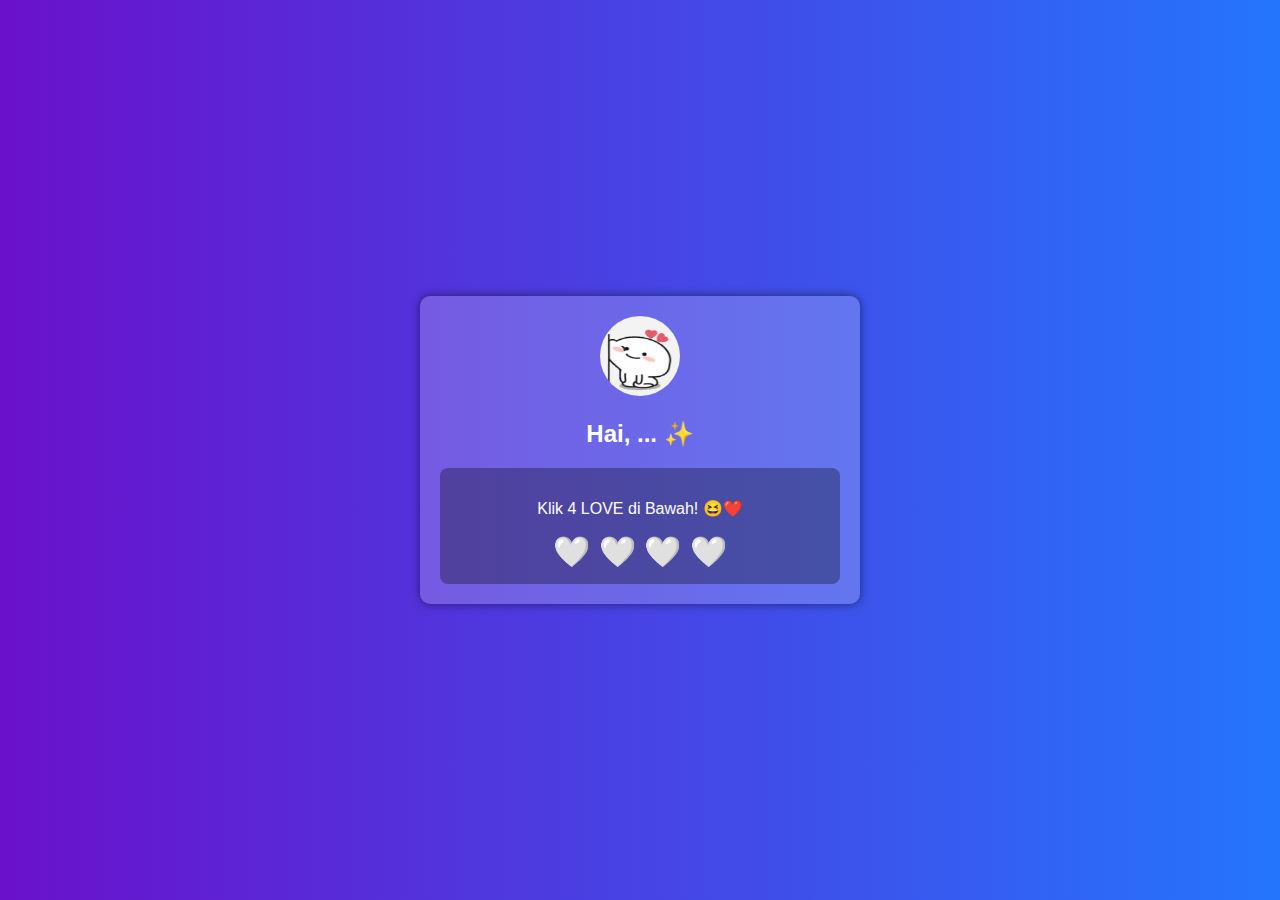
<file: Index.html>
<!DOCTYPE html>
<html lang="id">
<head>
    <meta charset="UTF-8">
    <meta name="viewport" content="width=device-width, initial-scale=1.0">
    <title>Happy Birthday</title>
    <link rel="stylesheet" href="style.css">
</head>
<body>
    <div class="container">
        <div class="profile">
                    <img src="bagas2.jpg" width="200" height="200" style="border-radius: 50%;"/>
        </div>
        <h2>Hai, <span id="nama">...</span> ✨</h2>
        <div class="card">
            <p id="click-text">Klik 4 LOVE di Bawah! 😆❤️</p>
            <div class="hearts">
                <span class="heart" onclick="toggleHeart(this)">🤍</span>
                <span class="heart" onclick="toggleHeart(this)">🤍</span>
                <span class="heart" onclick="toggleHeart(this)">🤍</span>
                <span class="heart" onclick="toggleHeart(this)">🤍</span>
    </div>
    <script src="script.js"></script>
</body>
</html>
</file>
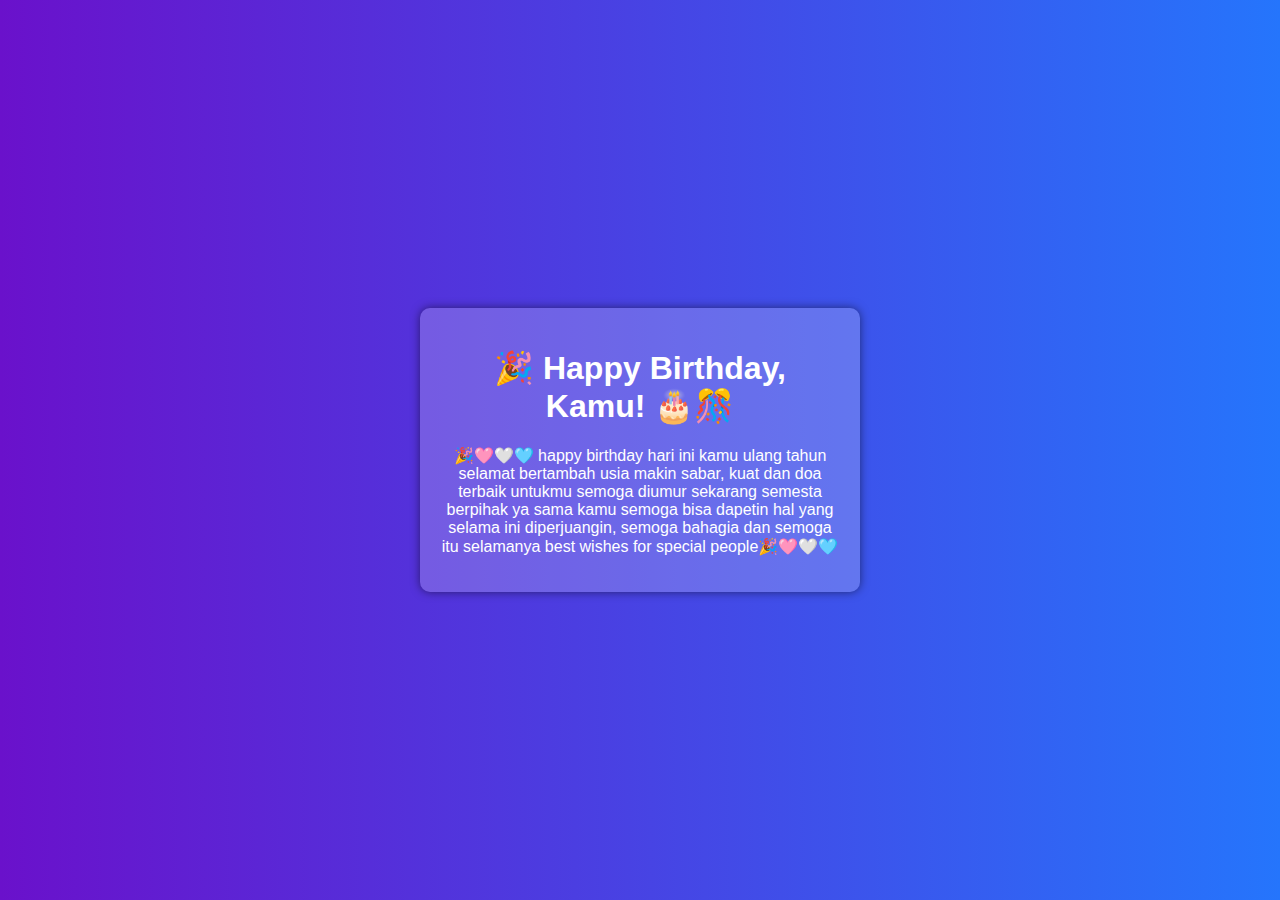
<file: hbd.html>
<!DOCTYPE html>
<html lang="id">
<head>
    <meta charset="UTF-8">
    <meta name="viewport" content="width=device-width, initial-scale=1.0">
    <title>Happy Birthday!</title>
    <link rel="stylesheet" href="style.css">
</head>
<body>
    <div class="container">
        <h1>🎉 Happy Birthday, <span id="nama">...</span>! 🎂🎊</h1>
        <p>🎉🩷🤍🩵 happy birthday hari ini kamu ulang tahun selamat bertambah usia makin sabar, kuat dan doa terbaik untukmu semoga diumur sekarang semesta berpihak ya sama kamu semoga bisa dapetin hal yang selama ini diperjuangin, semoga bahagia dan semoga itu selamanya best wishes for special people🎉🩷🤍🩵
        </p>
    </div>
    <script>
        document.addEventListener("DOMContentLoaded", function() {
            let nama = localStorage.getItem("nama") || "Kamu";
            document.getElementById("nama").innerText = nama;
        });
    </script>
</body>
</html>
</file>
<file: style.css>
body {
    font-family: Arial, sans-serif;
    text-align: center;
    background: linear-gradient(to right, #6a11cb, #2575fc);
    color: white;
    height: 100vh;
    display: flex;
    justify-content: center;
    align-items: center;
    flex-direction: column;
    margin: 0;
}

.container {
    background: rgba(255, 255, 255, 0.2);
    padding: 20px;
    border-radius: 10px;
    box-shadow: 0px 0px 10px rgba(0, 0, 0, 0.5);
    width: 90%;
    max-width: 400px;
}

.profile img {
    width: 80px;
    height: 80px;
    border-radius: 50%;
}

.card {
    background: rgba(0, 0, 0, 0.3);
    padding: 15px;
    border-radius: 8px;
    margin-top: 10px;
}

.hearts {
    font-size: 30px;
    margin-top: 10px;
}

.heart {
    cursor: pointer;
    transition: 0.3s;
}

.heart.clicked {
    color: red;
}
</file>
